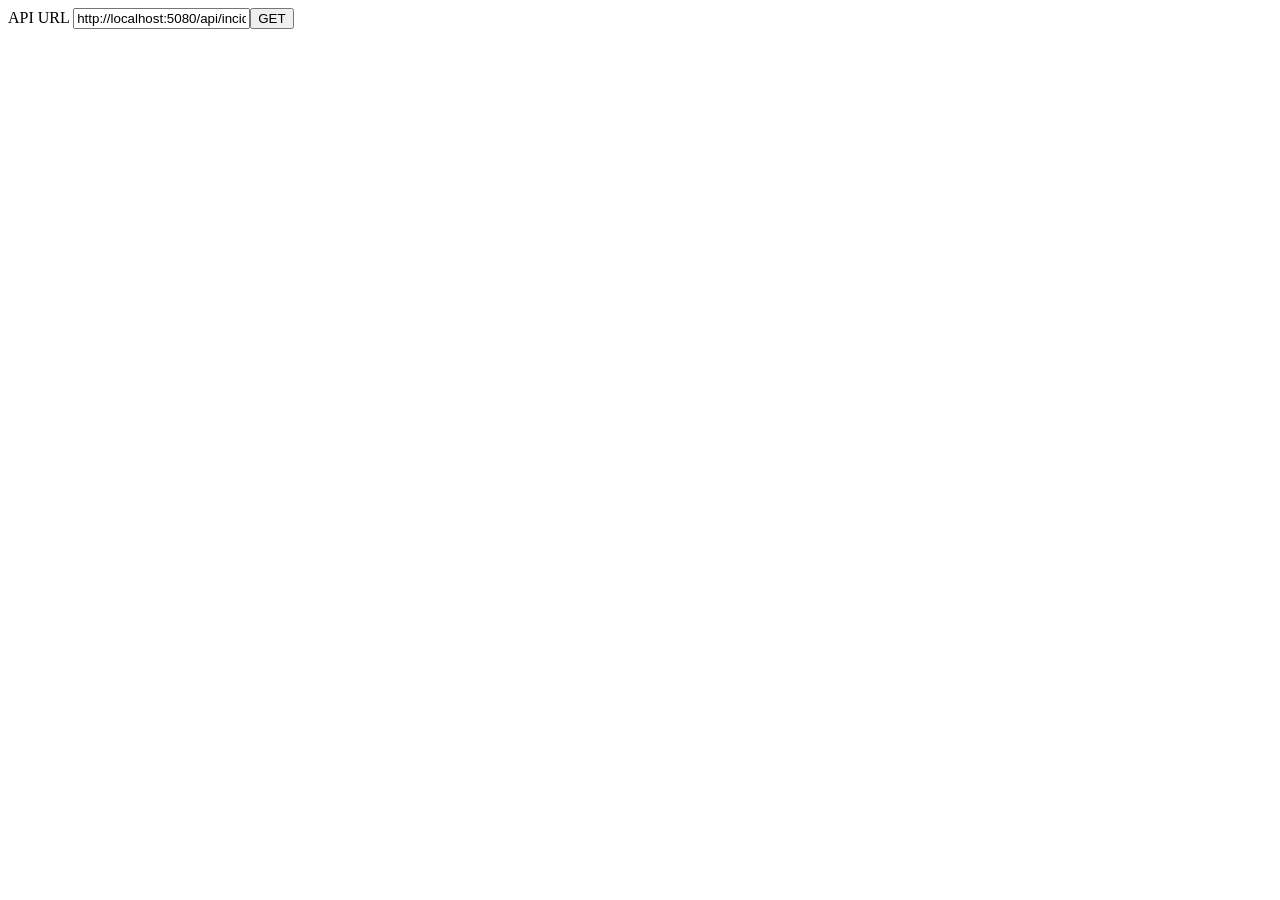
<file: demonstrations/cors-probe/index.html>
<!doctype html><html lang="uk"><meta charset="utf-8"><title>CORS probe</title>
<label>API URL <input id="url" value="http://localhost:5080/api/incidents"></label><button id="probe">GET</button><pre id="result"></pre>
<script src="probe.js" defer></script></html>
</file>
